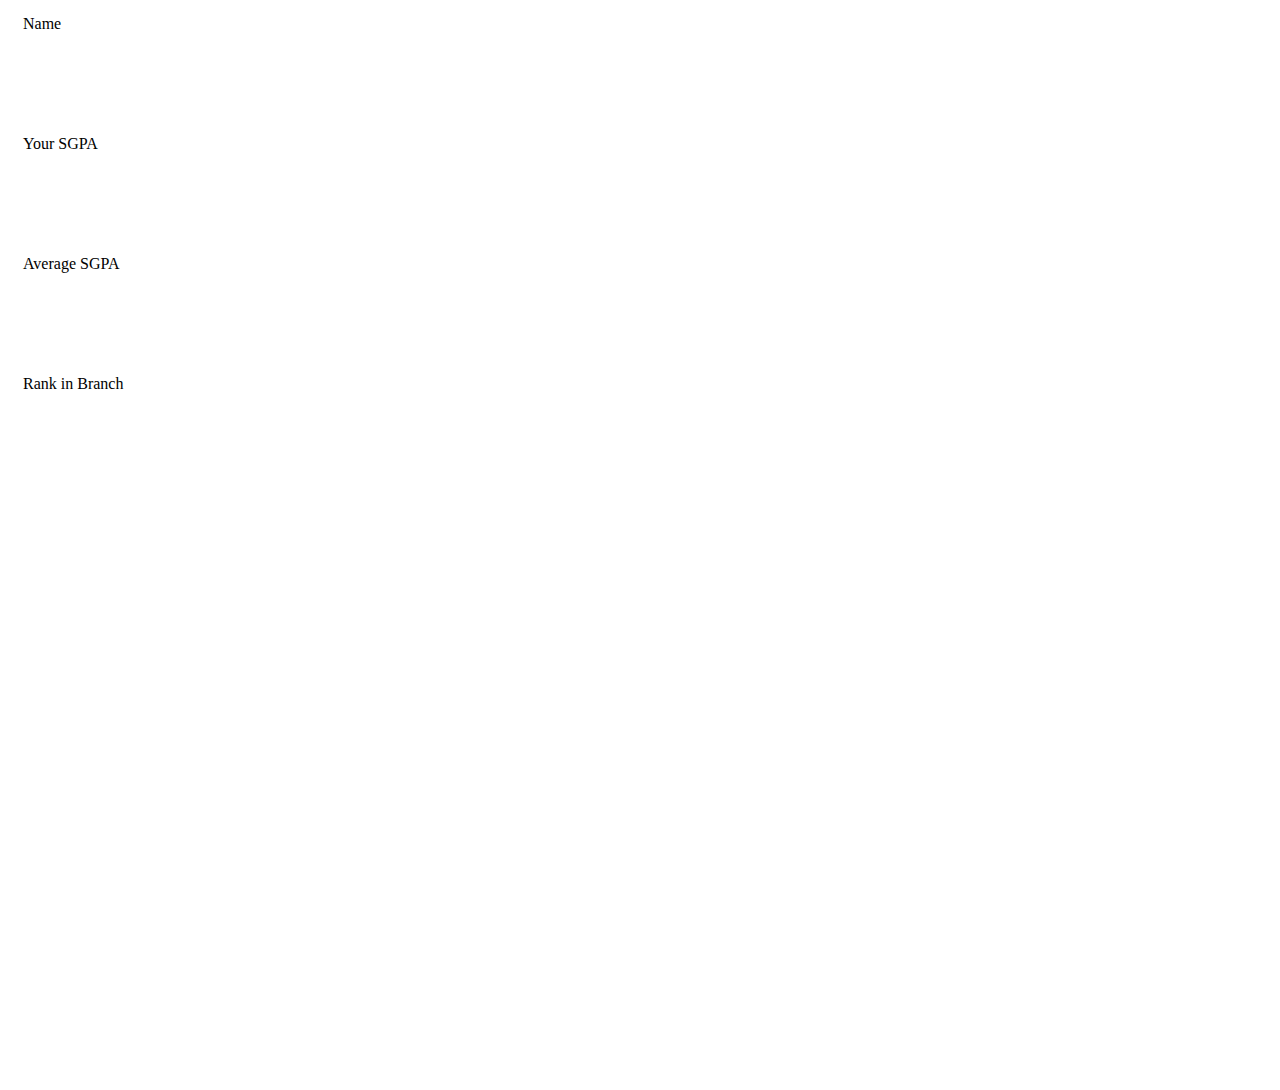
<file: disp.html>
<html>
    <body>
        
        <div class="container">
            <div class="row">
              <div class="col-xs-3">
                      <div class="card shadow p-3 bg-white rounded" style="min-height: 100px;min-width: 100px; padding:5px;margin:10px">
                        <div class="card-subtitle mb-2 text-muted">Name</div>
                      <div name="name-now"></div>
                  </div>
              </div>
                <div class="col-xs-3">
                    <div class="card shadow p-3 bg-white rounded" style="min-height: 100px;min-width: 100px; padding:5px;margin:10px">
                        <div class="card-subtitle mb-2 text-muted"> Your SGPA</div>
                        <div name="SGPA-now"></div>
                    </div>
                </div>
                <div class="col-xs-3">
                        <div class="card shadow  p-3 bg-white rounded" style="min-height: 100px;min-width: 100px; padding:5px;margin:10px">
                            <div class="card-subtitle mb-2 text-muted"> Average SGPA</div>
                            <div name="avgSGPA-now"></div>
                        </div>
                    </div>
                    <div class="col-xs-3">
                            <div class="card shadow  p-3  bg-white rounded" style="min-height: 100px;min-width: 100px; padding:5px;margin:10px">
                                <div class="card-subtitle mb-2 text-muted"> Rank in Branch</div>
                                <div name="rank-now"></div>
                            </div>
                        </div>
            </div>
        </div>


        <div class="card card shadow  p-3  bg-white rounded">

            <div class="container">

                <div class="row">
                <div class="col-xs-12 col-md-4" name="subs" style="margin: 5px">

                </div>
                <div class="col-xs-12 col-md-7" style="float: left;">
                        <canvas id="myChart" width="600px" height="600px"></canvas>
                </div>
            </div>
        </div>
        </div>
    </body>
</html>
</file>
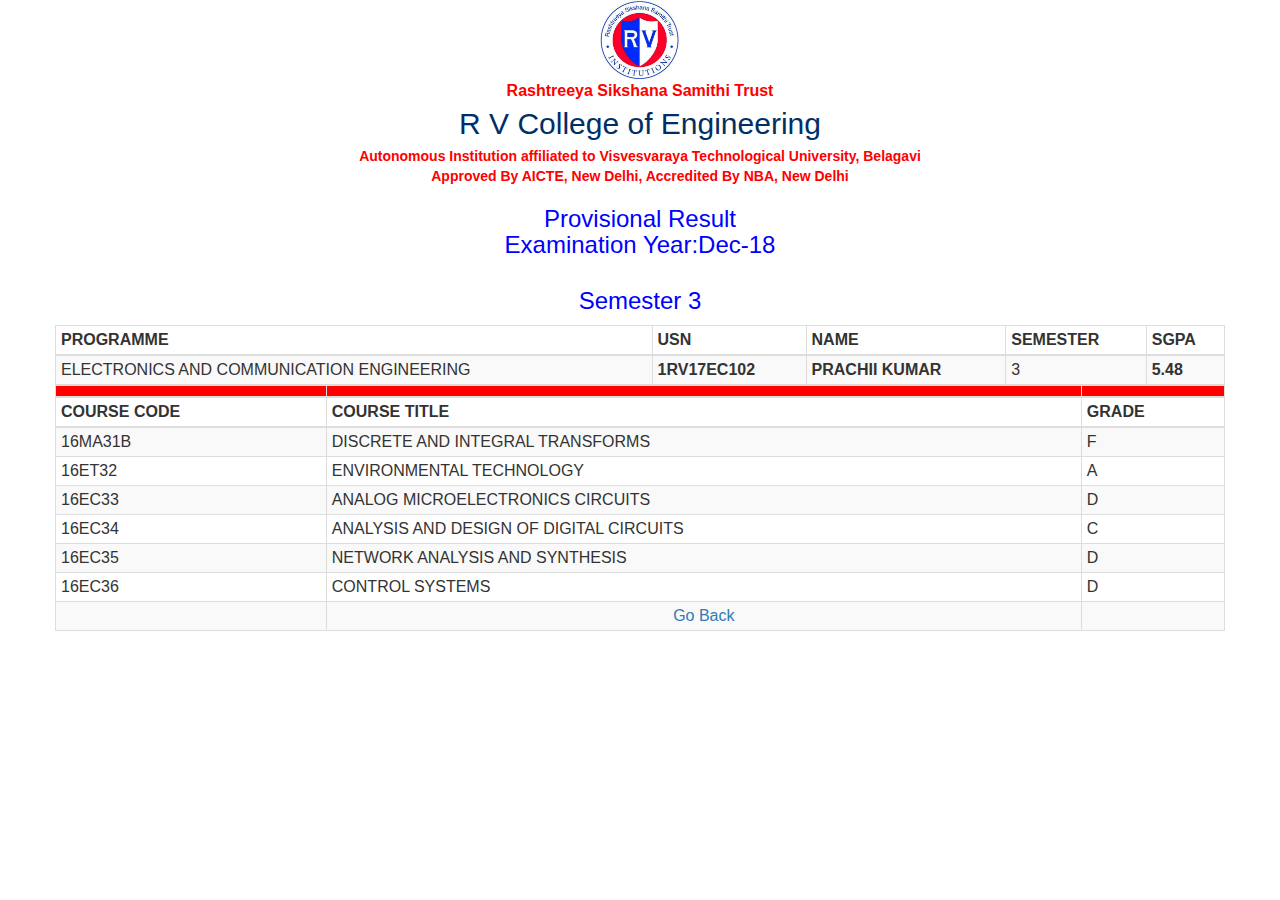
<file: DATA/1rv.html>
<!-- saved from url=(0042)http://results.rvce.edu.in/viewresult2.php -->
<html lang="en"><head><meta http-equiv="Content-Type" content="text/html; charset=UTF-8"><style id="stndz-style">div[class*="item-container-obpd"], a[data-redirect*="paid.outbrain.com"], a[onmousedown*="paid.outbrain.com"] { display: none !important; } a div[class*="item-container-ad"] { height: 0px !important; overflow: hidden !important; position: absolute !important; } div[data-item-syndicated="true"] { display: none !important; } .grv_is_sponsored { display: none !important; } .zergnet-widget-related { display: none !important; } </style></head><body><center>           <img src="./1rv_files/logo.jpg" width="80" height="80">
  
    <b> <p style="font-size:16px;color:red;margin:0;">Rashtreeya Sikshana Samithi Trust</p></b>
<p class="rtecenter" style="font-size:30px;color:#002F65;margin:0;">R V College of Engineering</p>
 <b> <p style="font-size:14px;color:red;margin:0;">Autonomous Institution affiliated to Visvesvaraya Technological University, Belagavi</p> </b> 
 <b> <p style="font-size:14px;color:red;margin:0;">Approved By AICTE, New Delhi, Accredited By NBA, New Delhi</p> </b> 
  
</center>








  <title>RVCE RESULTS</title>
  
  <meta name="viewport" content="width=device-width, initial-scale=1">
  <link rel="stylesheet" href="./1rv_files/bootstrap.min.css">
  <script src="./1rv_files/jquery.min.js.download"></script>
  <script src="./1rv_files/bootstrap.min.js.download"></script>
  <link rel="stylesheet" href="./1rv_files/sss.css">


<div class="container">
								<div class="row">
								
								
							 
								<div class="col-md-10">
										
										<h3 class="text-center"><font color="blue">
										   Provisional Result <br> Examination Year:Dec-18 </font>
										</h3>
									</div>
							 
							 
							<div class="col-md-10">
										
									<h3 class="text-center"><font color="blue">
										   Semester 3</font>
										</h3>
									</div><div id="no-more-tables">
							 <table class="col-md-10 table-bordered table-striped table-condensed cf">
							 <thead class="cf">
							 <tr>
							 <th>PROGRAMME</th>
							 <th>USN</th>
							 <th>NAME</th>
							 <th>SEMESTER</th>
							 <th>SGPA</th>
							 </tr>
							</thead>
							 <tbody> <tr><td data-title="PROGRAMME">ELECTRONICS AND COMMUNICATION ENGINEERING</td><td data-title="USN"><b>1RV17EC102</b></td><td data-title="NAME"><b>PRACHII KUMAR</b></td><td data-title="SEMESTER">3</td><td data-title="SGPA"><b>5.48</b></td></tr></tbody></table><p></p>
							<table class="col-md-10 table-bordered table-striped table-condensed cf">
							 <thead class="cf">
							 <tr bgcolor="red"><td></td><td></td><td></td></tr><tr>
							<th>COURSE CODE</th><th>COURSE TITLE</th><th>GRADE</th></tr></thead><tbody><tr><td data-title="COURSE CODE">16MA31B</td><td data-title="COURSE NAME">DISCRETE AND INTEGRAL TRANSFORMS</td><td data-title="GRADE">F</td></tr><tr><td data-title="COURSE CODE">16ET32</td><td data-title="COURSE NAME">ENVIRONMENTAL TECHNOLOGY</td><td data-title="GRADE">A</td></tr><tr><td data-title="COURSE CODE">16EC33</td><td data-title="COURSE NAME">ANALOG MICROELECTRONICS CIRCUITS</td><td data-title="GRADE">D</td></tr><tr><td data-title="COURSE CODE">16EC34</td><td data-title="COURSE NAME">ANALYSIS AND DESIGN OF DIGITAL CIRCUITS</td><td data-title="GRADE">C</td></tr><tr><td data-title="COURSE CODE">16EC35</td><td data-title="COURSE NAME">NETWORK ANALYSIS AND SYNTHESIS</td><td data-title="GRADE">D</td></tr><tr><td data-title="COURSE CODE">16EC36</td><td data-title="COURSE NAME">CONTROL SYSTEMS</td><td data-title="GRADE">D</td></tr><tr><td></td><td align="center"><a align="bottom" id="reg" href="http://results.rvce.edu.in/index.php" class="button">Go Back</a></td><td></td></tr></tbody></table>	<center><h5><font color="white">chins</font></h5></center>
							</div>
							
						</div>
						</div>
				








</body></html>
</file>
<file: DATA/1rv_files/sss.css>
@media only screen and (max-width: 800px) {
    
    /* Force table to not be like tables anymore */
	#no-more-tables table, 
	#no-more-tables thead, 
	#no-more-tables tbody, 
	#no-more-tables th, 
	#no-more-tables td, 
	#no-more-tables tr { 
		display: block; 
		
	}
 
	/* Hide table headers (but not display: none;, for accessibility) */
	#no-more-tables thead tr { 
		position: absolute;
		top: -9999px;
		left: -9999px;
	}
 
	#no-more-tables tr { border: 1px solid #ccc; }
 
	#no-more-tables td { 
		/* Behave  like a "row" */
		border: none;
		border-bottom: 1px solid #eee; 
		position: relative;
		padding-left: 50%; 
		white-space: normal;
		text-align:left;
	}
 
	#no-more-tables td:before { 
		/* Now like a table header */
		position: absolute;
		/* Top/left values mimic padding */
		top: 6px;
		left: 6px;
		width: 45%; 
		padding-right: 10px; 
		white-space: nowrap;
		text-align:left;
		font-weight: bold;
	}
 
	/*
	Label the data
	*/
	#no-more-tables td:before { content: attr(data-title); }
	
}
</file>
